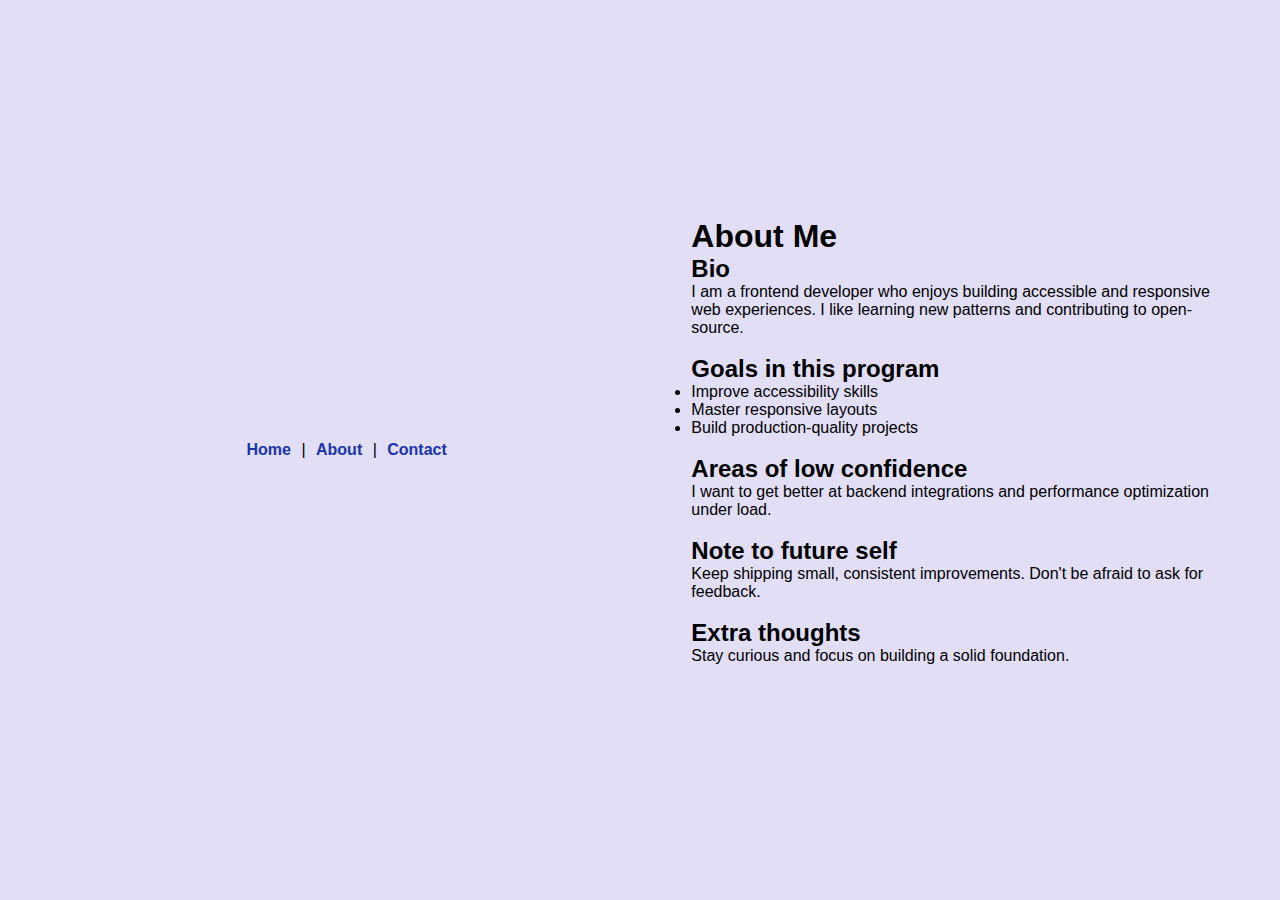
<file: about.html>
<!DOCTYPE html>
<html lang="en">

<head>
    <meta charset="utf-8">
    <meta http-equiv="X-UA-Compatible" content="IE=edge">
    <meta name="viewport" content="width=device-width, initial-scale=1">
    <title>About Me - Profile Card</title>
    <link rel="stylesheet" href="Assets/CSS/style.css">
    <style>
        main {
            max-width: 900px;
            margin: 20px auto;
            padding: 18px
        }

        section {
            margin-bottom: 18px
        }
    </style>
</head>

<body>
    <nav aria-label="Primary">
        <a href="index.html">Home</a> |
        <a href="about.html">About</a> |
        <a href="contact.html">Contact</a>
    </nav>

    <main data-testid="test-about-page">
        <h1>About Me</h1>

        <section aria-labelledby="bio-heading" data-testid="test-about-bio">
            <h2 id="bio-heading">Bio</h2>
            <p>I am a frontend developer who enjoys building accessible and responsive web experiences. I like learning
                new patterns and contributing to open-source.</p>
        </section>

        <section aria-labelledby="goals-heading" data-testid="test-about-goals">
            <h2 id="goals-heading">Goals in this program</h2>
            <ul>
                <li>Improve accessibility skills</li>
                <li>Master responsive layouts</li>
                <li>Build production-quality projects</li>
            </ul>
        </section>

        <section aria-labelledby="confidence-heading" data-testid="test-about-confidence">
            <h2 id="confidence-heading">Areas of low confidence</h2>
            <p>I want to get better at backend integrations and performance optimization under load.</p>
        </section>

        <section aria-labelledby="future-heading" data-testid="test-about-future-note">
            <h2 id="future-heading">Note to future self</h2>
            <p>Keep shipping small, consistent improvements. Don't be afraid to ask for feedback.</p>
        </section>

        <section aria-labelledby="extra-heading" data-testid="test-about-extra">
            <h2 id="extra-heading">Extra thoughts</h2>
            <p>Stay curious and focus on building a solid foundation.</p>
        </section>
    </main>
</body>

</html>
</file>
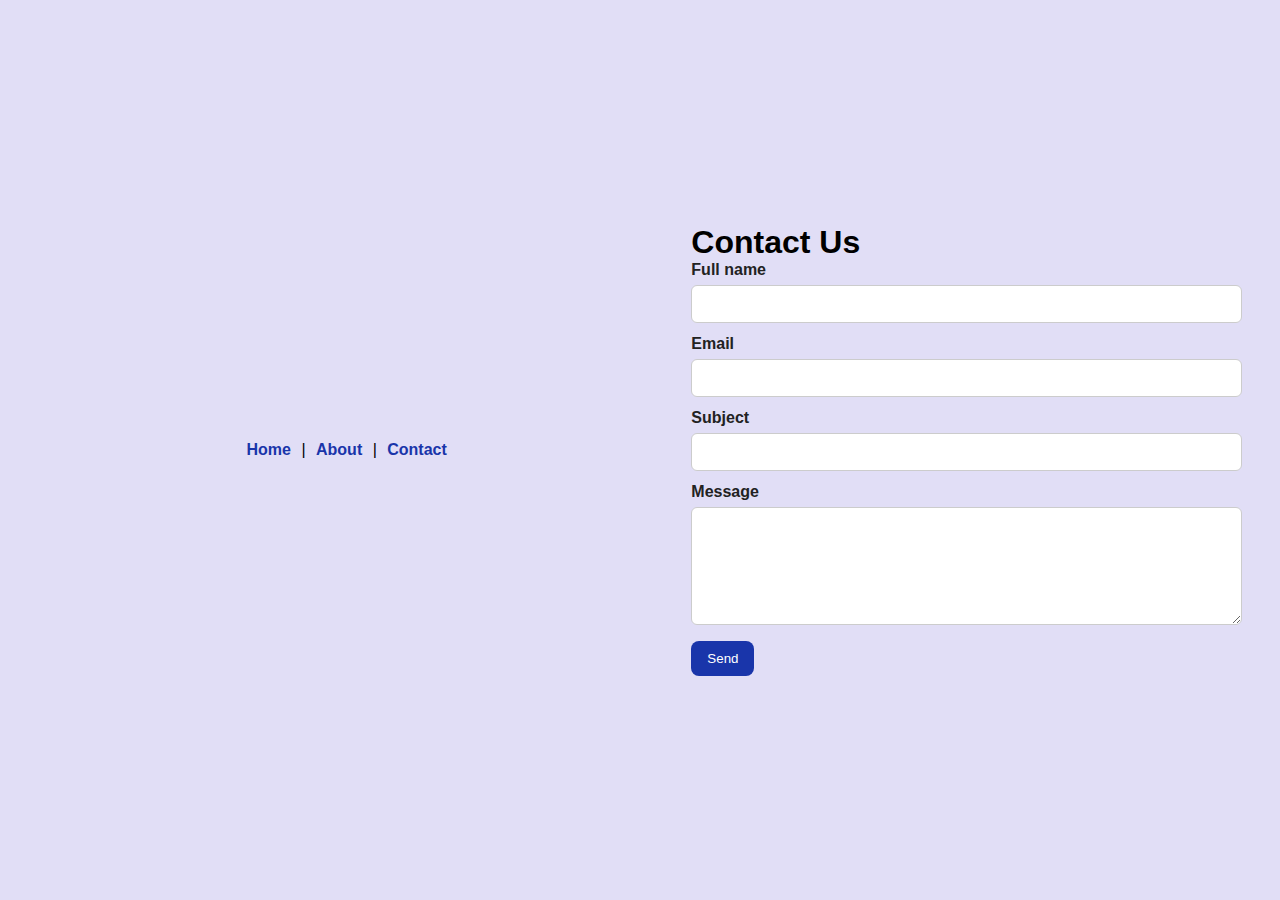
<file: contact.html>
<!DOCTYPE html>
<html lang="en">

<head>
    <meta charset="utf-8">
    <meta http-equiv="X-UA-Compatible" content="IE=edge">
    <meta name="viewport" content="width=device-width, initial-scale=1">
    <title>Contact Us - Profile Card</title>
    <link rel="stylesheet" href="Assets/CSS/style.css">
    <script src="Assets/JS/contact.js" defer></script>
    <style>
        /* small page-specific tweaks */
        .form-container {
            max-width: 700px;
            margin: 24px auto;
            padding: 18px
        }

        form label {
            display: block;
            margin-bottom: 6px;
            font-weight: 600
        }

        form input,
        form textarea {
            width: 100%;
            padding: 10px;
            border: 1px solid #ccc;
            border-radius: 6px;
            margin-bottom: 12px
        }

        .error {
            color: #b00020;
            font-size: 13px;
            margin-top: -8px;
            margin-bottom: 8px
        }

        .success {
            background: #e6ffed;
            border: 1px solid #2e7d32;
            color: #1b5e20;
            padding: 10px;
            border-radius: 6px
        }
    </style>
</head>

<body>
    <nav aria-label="Primary">
        <a href="index.html">Home</a> |
        <a href="about.html">About</a> |
        <a href="contact.html">Contact</a>
    </nav>

    <main class="form-container" aria-labelledby="contact-heading">
        <h1 id="contact-heading">Contact Us</h1>

        <form id="contact-form" novalidate>
            <div>
                <label for="name">Full name</label>
                <input type="text" id="name" name="name" data-testid="test-contact-name" required
                    aria-describedby="error-name">
                <div id="error-name" class="error" data-testid="test-contact-error-name" aria-live="polite"></div>
            </div>

            <div>
                <label for="email">Email</label>
                <input type="email" id="email" name="email" data-testid="test-contact-email" required
                    aria-describedby="error-email">
                <div id="error-email" class="error" data-testid="test-contact-error-email" aria-live="polite"></div>
            </div>

            <div>
                <label for="subject">Subject</label>
                <input type="text" id="subject" name="subject" data-testid="test-contact-subject" required
                    aria-describedby="error-subject">
                <div id="error-subject" class="error" data-testid="test-contact-error-subject" aria-live="polite"></div>
            </div>

            <div>
                <label for="message">Message</label>
                <textarea id="message" name="message" rows="6" data-testid="test-contact-message" required
                    aria-describedby="error-message"></textarea>
                <div id="error-message" class="error" data-testid="test-contact-error-message" aria-live="polite"></div>
            </div>

            <div>
                <button type="submit" data-testid="test-contact-submit">Send</button>
            </div>

            <div id="contact-success" class="success" role="status" aria-live="polite"
                style="display:none;margin-top:12px" data-testid="test-contact-success"></div>
        </form>
    </main>

</body>

</html>
</file>
<file: Assets/CSS/style.css>
* {
            margin: 0;
            padding: 0;
            box-sizing: border-box;
            font-family: Arial, sans-serif;
        }

        body {
            display: flex;
            justify-content: center;
            align-items: center;
            min-height: 100dvh;
            background-color: #e1def6;

           
            main,
            .form-container {
                width: min(1100px, 96%);
                margin: 0 auto;
            }

            
            nav[aria-label="Primary"] {
                width: 100%;
                max-width: 1100px;
                margin: 18px auto;
                padding: 0 12px;
                text-align: center;
            }

            nav[aria-label="Primary"] a {
                color: #1935AA;
                text-decoration: none;
                font-weight: 600;
                margin: 0 6px;
            }

            nav[aria-label="Primary"] a:focus,
            nav[aria-label="Primary"] a:hover {
                text-decoration: underline;
                outline: none;
            }

            padding: 20px;
        }

        .profile-card {
            background: white;
            padding: 12px 20px;
            border-radius: 10px;
            box-shadow: 0 4px 8px rgba(0, 0, 0, 0.1);
            text-align: center;
            width: 600px;
            border: 2px solid #1935AA;
            margin-bottom: 20px;
        }

        /* Form styles (applies to contact page) */
        form {
            background: transparent
        }

        form label {
            color: #222
        }

        form input[type="text"],
        form input[type="email"],
        form textarea {
            font-size: 14px
        }

        button[type="submit"] {
            background: #1935AA;
            color: #fff;
            border-radius: 8px;
            padding: 10px 16px;
            border: none;
            cursor: pointer
        }

        button[type="submit"]:focus,
        button[type="submit"]:hover {
            background: #0f2f6f
        }

        :focus {
            outline: 3px solid rgba(25, 53, 170, 0.18);
            outline-offset: 3px
        }

        /* Responsiveness */
        @media (min-width: 700px) {
            .form-container {
                padding: 26px
            }
        }

        @media (max-width: 600px) {
            body {
                align-items: flex-start;
                padding-top: 18px
            }

            nav[aria-label="Primary"] {
                text-align: left;
                padding-left: 18px
            }

            .profile-card {
                width: 95%;
                padding: 12px
            }
        }

        .profile-card img {
            width: 100px;
            height: 100px;
            border-radius: 50%;
            object-fit: cover;
            margin-bottom: 15px;
            border: 3px solid #1935AA;
        }

        .profile-card h2 {
            margin-bottom: 10px;
            font-size: 22px;
            color: #333;
        }

        .profile-card p {
            font-size: 14px;
            color: #666;
            margin-bottom: 20px;
        }

        .profile-card span {
            display: block;
            margin-bottom: 10px;
            font-weight: bold;
            color: #333;
        }

        .social-links {
            display: flex;
            justify-content: space-evenly;
            align-items: center;
            flex-wrap: wrap;
            gap: 10px;
        }

        .social-links a {
            text-decoration: none;
        }

        .social-links button {
            font-weight: bold;
            background-color: #1935AA;
            color: white;
            border: none;
            padding: 10px 18px;
            border-radius: 25px;
            cursor: pointer;
            transition: background-color 0.3s;
            font-size: 14px;
        }

        .social-links button:hover {
            background-color: #005582;
        }

        .additional-info {
            text-align: left;
            margin-top: 20px;
            font-size: 12px;
            color: #656363;
            display: flex;
            justify-content: space-between;
            gap: 40px;
        }

        .info-column {
            flex: 1;
        }

        .info-column h3 {
            text-align: left;
            font-weight: bold;
            color: black;
            font-size: 16px;
        }

        .info-column ul {
            list-style-type: disc;
            margin-top: 10px;
            padding-left: 20px;
            text-align: left;
            font-size: 14px;
        }

        .info-column li {
            margin-bottom: 5px;
        }

        #hobbies-list {
            list-style-type: disc;
            margin-top: 10px;
        }

        #hobbies-list li {
            margin-bottom: 5px;
        }

        #dislikes-list {
            list-style-type: disc;
            text-align: left;
            margin-top: 10px;
        }

        #dislikes-list li {
            margin-bottom: 5px;
        }

        .current-time-section {
            font-size: 14px;
            color: #333;
            border-radius: 8px;
            background-color: #dbdde3;
            border: 2px solid #1935AA;
            margin: 20px 0px 10px 0px;
            padding: 10px;
        }

        /* Tablet screens */
        @media (max-width: 768px) {
            .profile-card {
                width: 90%;
                max-width: 500px;
                padding: 10px 16px;
            }

            .profile-card h2 {
                font-size: 18px;
            }

            .profile-card p {
                font-size: 13px;
            }

            .social-links button {
                padding: 8px 14px;
                font-size: 12px;
            }

            .additional-info {
                gap: 20px;
            }

            .info-column ul {
                font-size: 12px;
            }

            .info-column h3 {
                font-size: 14px;
            }
        }

        /* Small phones */
        @media (max-width: 480px) {
            body {
                padding: 10px;
            }

            .profile-card {
                width: 100%;
                padding: 10px 14px;
                border-radius: 8px;
            }

            .profile-card img {
                width: 80px;
                height: 80px;
                margin-bottom: 10px;
            }

            .profile-card h2 {
                font-size: 16px;
                margin-bottom: 8px;
            }

            .profile-card p {
                font-size: 12px;
                margin-bottom: 15px;
            }

            .profile-card span {
                font-size: 13px;
                margin-bottom: 8px;
            }

            .social-links {
                gap: 8px;
            }

            .social-links button {
                padding: 7px 12px;
                font-size: 11px;
            }

            .additional-info {
                flex-direction: column;
                gap: 15px;
                margin-top: 15px;
            }

            .info-column {
                width: 100%;
            }

            .info-column h3 {
                font-size: 13px;
            }

            .info-column ul {
                font-size: 12px;
                padding-left: 18px;
            }

            .current-time-section {
                font-size: 12px;
                margin: 15px 0px 8px 0px;
                padding: 8px;
            }
        }
</file>
